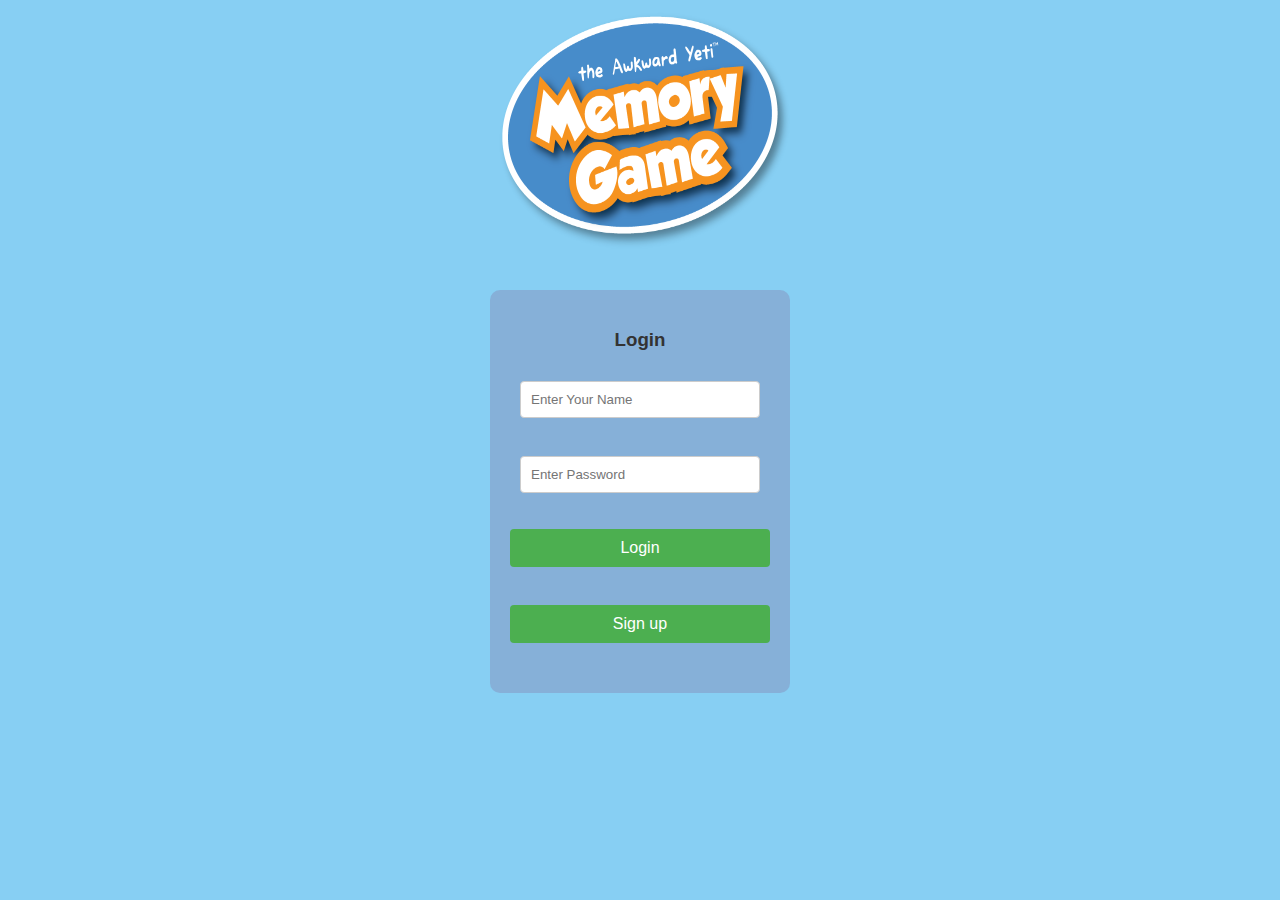
<file: index.html>
<!DOCTYPE html>
<html lang="en">
  <head>
    <meta charset="UTF-8" />
    <meta name="viewport" content="width=device-width, initial-scale=1.0" />
    <link rel="stylesheet" href="/css/style.css" />
    <title>Memory Game</title>
  </head>
  <body>



    <div class="imgg-container">
        <img src="/img/pngegg.png" alt="img" class="imgg" />
      </div>



    <div class="Login">
      <h3>Login</h3>
      <form action="" method="post" id="login-form">
        <label for="name"></label>
        <input
          type="text"
          id="name"
          placeholder="Enter Your Name"
          name="name"
          required
        />
        <br /><br />
        <label for="password"></label>
        <input
          type="password"
          id="password"
          placeholder="Enter Password"
          name="psw"
          minlength="6"
          required
        />
        <br />
        <p id="message"></p>
        <button type="submit" id="log">Login</button>
        <br /><br />
        <button type="button" id="up">Sign up</button>
        <br />
      </form>
     <div id="divw"></div>
    </div>
 
    <div class="sign-up" style="display: none">
      <h3>Sign up</h3>
      <form id="sign-form">
        <label for="Fname"></label>
        <input
          type="text"
          id="Fname"
          name="name"
          placeholder="Enter Your First Name"
          required
        />
        <br /><br />
        <label for="Lname"></label>
        <input
          type="text"
          id="Lname"
          name="name"
          placeholder="Enter Your Last Name"
          required
        />
        <br /><br />
        <label for="email"></label>
        <input
          type="email"
          id="email"
          name="email"
          placeholder="Enter Your Email"
          required
        />
        <br /><br />
        <label for="passwordSignup"></label>
        <input
          type="password"
          id="passwordSignup"
          name="password"
          placeholder="Enter Your Password"
          minlength="6"
          required
        />
        <br /><br />
        <button id="sum2" type="submit">Sign up</button>
      </form>
    </div>

    <div id="errorModal" class="modal">
      <div class="modal-content">
        <span class="close">&times;</span>
        <p id="modalMessage"></p>
      </div>
    </div>

    <script src="../js/main1.js"></script>
  </body>
</html>
</file>
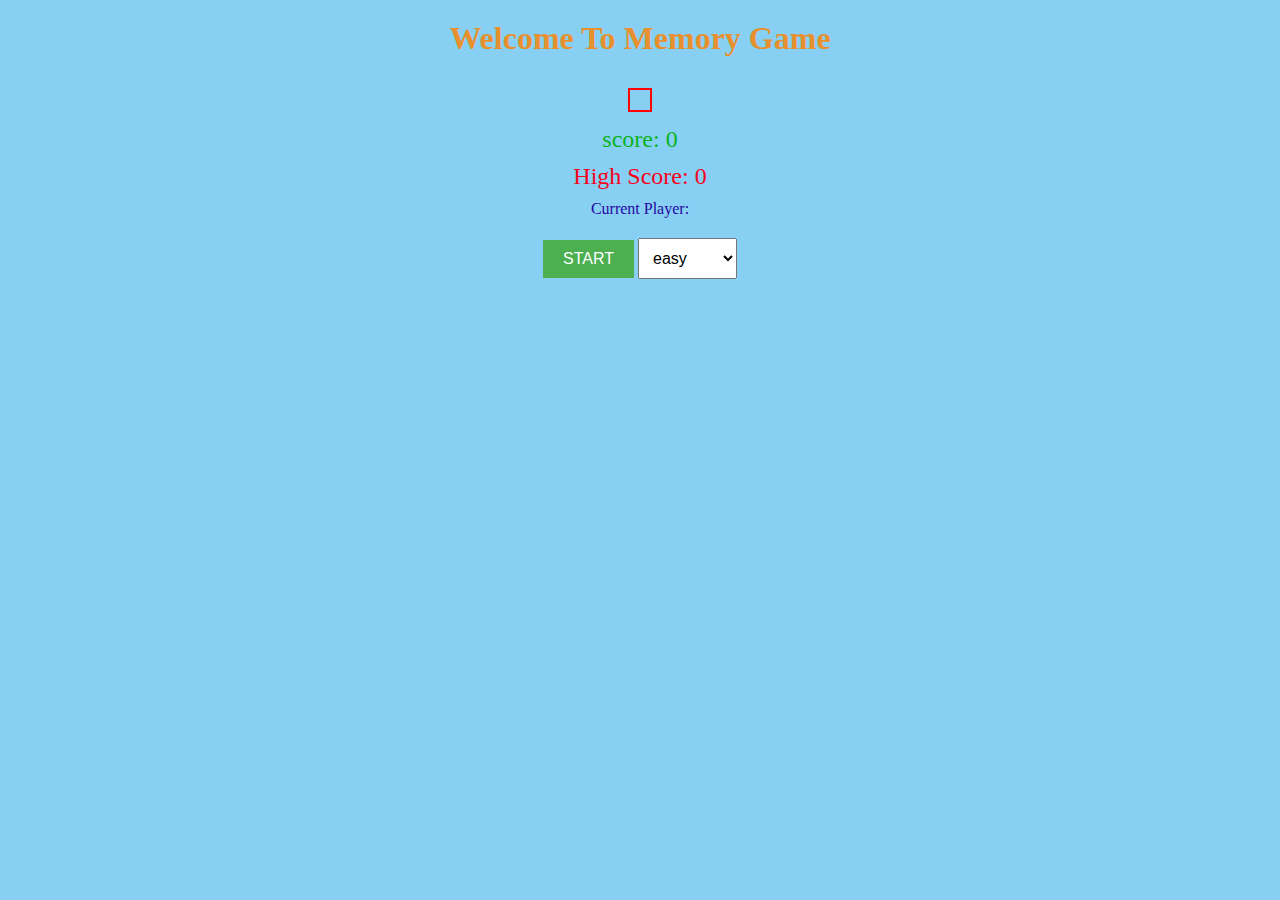
<file: html/index1.html>
<!DOCTYPE html>
<html lang="en">
<head>
    <meta charset="UTF-8">
    <meta name="viewport" content="width=device-width, initial-scale=1.0">
    <title>Memory Game</title>
    <link rel="stylesheet" href="/css/style1.css"/>
</head>
<body>
    <h1>Welcome To Memory Game</h1>

    <div id="timer"></div>
    <div id="score"> score: 0</div>
    <div id="highScore">High Score: 0</div>
    <div id="currentPlayer">Current Player: </div>
    <button id="start">START</button>
    
    <select name="difficult" id="difficult">
        <option value="easy">easy</option>
        <option value="medium">medium</option>
        <option value="hard">hard</option>
    </select>
    
    <div class="game">
        <!-- <div class="null"><img src="" class="hidden" alt=""></div>
        <div class="null"><img src="" class="hidden" alt=""></div>
        <div class="null"><img src="" class="hidden" alt=""></div>
        <div class="null"><img src="" class="hidden" alt=""></div>
        <div class="null"><img src="" class="hidden" alt=""></div>
        <div class="null"><img src="" class="hidden" alt=""></div>
        <div class="null"><img src="" class="hidden" alt=""></div>
        <div class="null"><img src="" class="hidden" alt=""></div>
        <div class="null"><img src="" class="hidden" alt=""></div>
        <div class="null"><img src="" class="hidden" alt=""></div>
        <div class="null"><img src="" class="hidden" alt=""></div>
        <div class="null"><img src="" class="hidden" alt=""></div>
        <div class="null"><img src="" class="hidden" alt=""></div>
        <div class="null"><img src="" class="hidden" alt=""></div>
        <div class="null"><img src="" class="hidden" alt=""></div>
        <div class="null"><img src="" class="hidden" alt=""></div>    -->
    </div>

    <div id="winModal" class="modal">
        <div class="modal-content">
            <span class="close">&times;</span>
            <p>you win! you want to play again</p>
            <button id="playAgain"> play again</button>
        </div>
    </div>

    
    
    <script src="/js/main.js"></script>
</body>
</html>
</file>
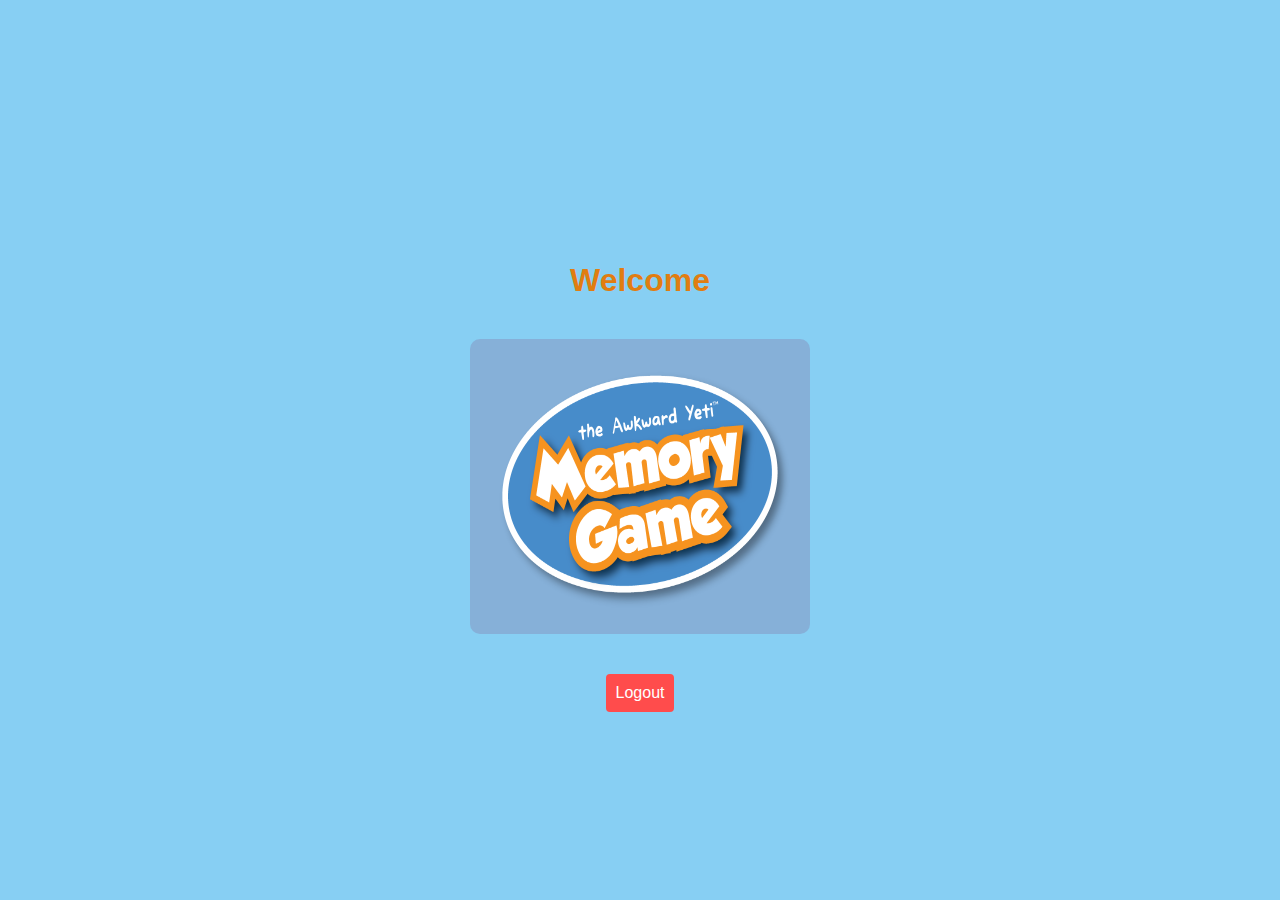
<file: html/index2.html>
<!DOCTYPE html>
<html lang="en">
<head>
    <meta charset="UTF-8">
    <meta name="viewport" content="width=device-width, initial-scale=1.0">
    <link rel="stylesheet" href="/css/style2.css"/>
    <title>דף נחיתה למשחק זיכרון</title>
</head>
<body><br><br><br><br>
    <h1>Welcome</h1>
    <div class="games">
        <div>
            <a href="index3.html"><img src="/img/pngegg.png" alt="" ></a>  
        </div>
       <a href="/index.html"> <button id="backHome" class="back-button">Logout</button></a>
    </div>
</body>
</html>
</file>
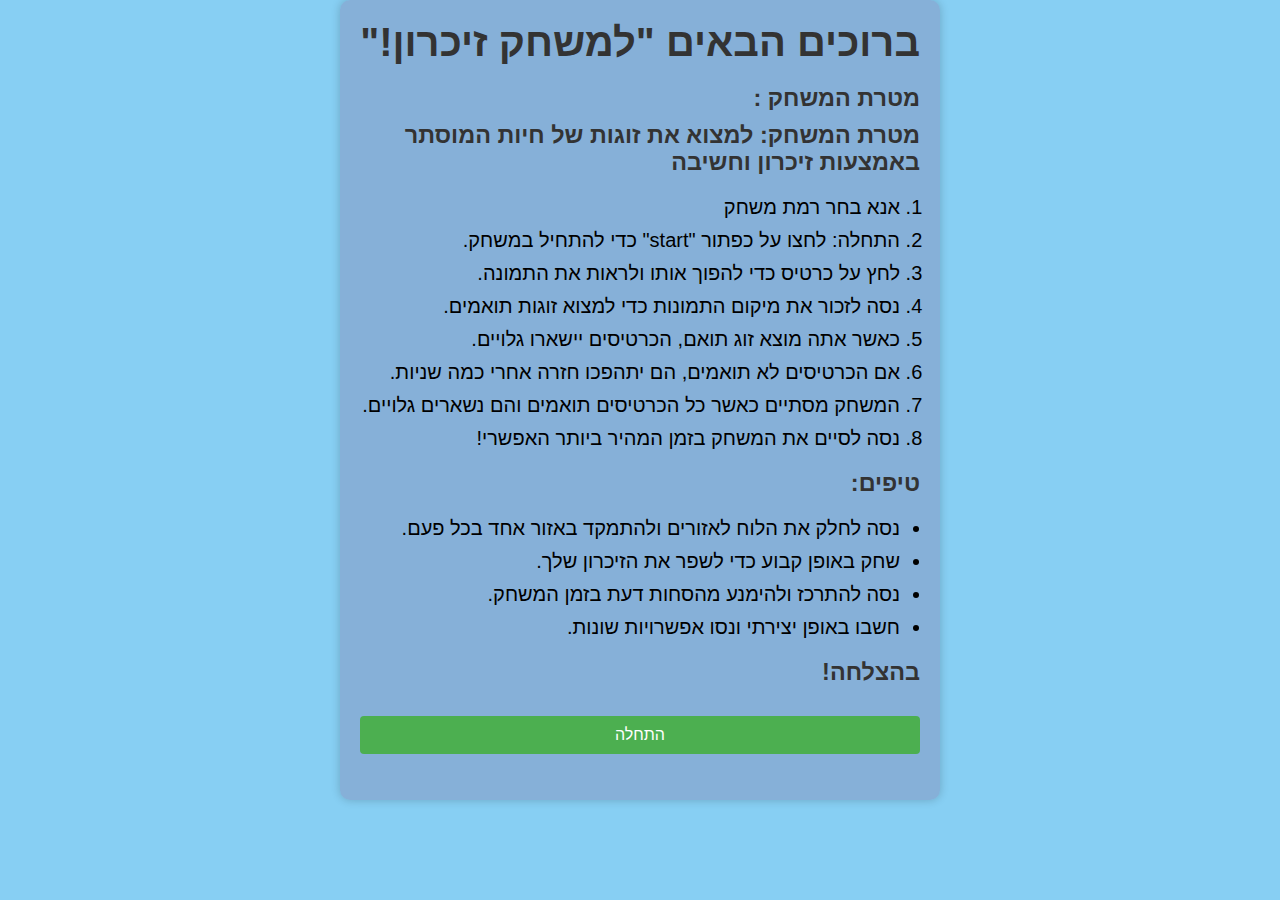
<file: html/index3.html>
<!DOCTYPE html>
<html lang="he" dir="rtl">
  <head>
    <meta charset="UTF-8" />
    <meta name="viewport" content="width=device-width, initial-scale=1.0" />
    <link rel="stylesheet" href="/css/style3.css" />
    <title>דף הנחיות למשחק זיכרון</title>
  </head>
  <body>
    <div id="Instructions">
      <div id="divp">
        <h1>ברוכים הבאים "למשחק זיכרון!"</h1>
        <h3>מטרת המשחק :</h3>
        <h3>מטרת המשחק: למצוא את זוגות של חיות המוסתר באמצעות זיכרון וחשיבה</h3>
        <ol>
          <li>אנא בחר רמת משחק</li>
          <li>התחלה: לחצו על כפתור "start" כדי להתחיל במשחק.</li>
          <li>לחץ על כרטיס כדי להפוך אותו ולראות את התמונה.</li>
          <li>נסה לזכור את מיקום התמונות כדי למצוא זוגות תואמים.</li>
          <li>כאשר אתה מוצא זוג תואם, הכרטיסים יישארו גלויים.</li>
          <li>אם הכרטיסים לא תואמים, הם יתהפכו חזרה אחרי כמה שניות.</li>
          <li>המשחק מסתיים כאשר כל הכרטיסים תואמים והם נשארים גלויים.</li>
          <li>נסה לסיים את המשחק בזמן המהיר ביותר האפשרי!</li>
        </ol>
        <h3>טיפים:</h3>
        <ul>
          <li>נסה לחלק את הלוח לאזורים ולהתמקד באזור אחד בכל פעם.</li>
            <li>שחק באופן קבוע כדי לשפר את הזיכרון שלך.</li>
            <li>נסה להתרכז ולהימנע מהסחות דעת בזמן המשחק.</li>
          <li>חשבו באופן יצירתי ונסו אפשרויות שונות.</li>
        </ul>
        <h3>בהצלחה!</h3>
      </div>
      <a href="/html/index1.html"><button id="start">התחלה</button></a>
      <br /><br /><br />
    </div>
  </body>
</html>
</file>
<file: css/style.css>
* {
  box-sizing: border-box;
  font-family: Arial, sans-serif;
}

body {
  display: flex;
  flex-direction: column;
  align-items: center;
  justify-content: flex-start;
  height: 100vh;
  background-color: rgb(135, 207, 243);
  margin: 0;
}

h3 {
  text-align: center;
  color: #333;
  margin-bottom: 20px;
}

img {
  width: 300px;
  height: 250px;
}

.imgg-container {
  display: flex;
  justify-content: center;
  width: 100%;
  margin-bottom: 20px;
}

/* כפתורים */
button {
  width: 100%;
  padding: 10px;
  background-color: #4caf50;
  color: white;
  border: none;
  border-radius: 4px;
  cursor: pointer;
  font-size: 16px;
  margin: 10px 0;
}

button:hover {
  background-color: #45a049;
}

/* טפסים */
.sign-up, .Login {
  width: 300px;
  max-width: 100%;
  margin: 20px auto;
  padding: 20px;
  background-color: #859bc699;
  border-radius: 10px;
  text-align: center;
}

.sign-up {
  display: none;
}
#divw{
 height: 20px;
 width: 20px;
}
input[type="text"], input[type="password"], input[type="email"] {
  width: calc(100% - 20px);
  padding: 10px;
  margin: 10px 0;
  border: 1px solid #ccc;
  border-radius: 4px;
}

/* מודל ניצחון */
.modal {
  display: none;
  position: fixed;
  z-index: 1;
  left: 0;
  top: 0;
  width: 100%;
  height: 100%;
  overflow: auto;
  background-color: rgba(0,0,0,0.4);
}

.modal-content {
  background-color: #fefefe;
  margin: 15% auto;
  padding: 20px;
  border: 1px solid #888;
  width: 80%;
  box-shadow: 0 0 10px rgba(0, 0, 0, 0.2);
  border-radius: 10px;
}

.close {
  color: #aaa;
  float: right;
  font-size: 28px;
  font-weight: bold;
  cursor: pointer;
}

.close:hover,
.close:focus {
  color: black;
  text-decoration: none;
}

/* עיצוב רספונסיבי */
@media (max-width: 500px) {
  body {
    padding: 20px;
  }

  .sign-up, .Login {
    width: 80%;
  }

  .modal-content {
    width: 90%;
  }

  button {
    padding: 8px;
    font-size: 14px;
  }

  h3 {
    font-size: 18px;
  }

  input[type="text"], input[type="password"], input[type="email"] {
    padding: 8px;
    margin: 8px 0;
  }
}

@media (max-width: 480px) {
  body {
    padding: 10px;
  }

  .sign-up, .Login {
    width: 95%;
  }

  .modal-content {
    width: 95%;
  }

  button {
    padding: 6px;
    font-size: 12px;
  }

  h3 {
    font-size: 16px;
  }

  input[type="text"], input[type="password"], input[type="email"] {
    padding: 6px;
    margin: 6px 0;
  }
}
</file>
<file: css/style1.css>
* {
  box-sizing: border-box;
 
}
body{
  
  background-color: #f4f4f4;
  text-align: center;
  margin: 0;
  padding: 0;
  background-color: rgb(135, 207, 243);
  color: rgb(135, 207, 243);
}
.game div {
  width: 95px;
  height: 95px;
  display: inline-block;
  background: rgb(88, 181, 99);
  border: 2.5px red solid;
  /* opacity: 50%; */
  margin: 5px;
}
img {
  width: 90px;
  height: 90px;
}

.game {
  width: 450px;
  margin: 0 auto;
  outline: 1px solid;
  
}
.hidden {
  visibility: hidden;
}


.modal {
  display: none;
  position: fixed;
  z-index: 1;
  left: 0;
  top: 0;
  width: 100%;
  height: 100%;
  overflow: auto;
  background-color: rgb(0, 0, 0);
  background-color: rgba(0, 0, 0, 0.4);
}
.modal-content {
  background-color: #fefefe;
  margin: 15% auto;
  padding: 20px;
  border: 1px solid #888;
  width: 80%;
  box-shadow: 0 0 10px rgba(0, 0, 0, 0.2);
  border-radius: 10px;
}
.close {
  color: #aaa;
  float: right;
  font-size: 28px;
  font-weight: bold;
  cursor: pointer;
}
.close:hover,
.close:focus {
  color: black;
  text-decoration: none;
  cursor: pointer;
}

#timer{
  color: red;
  border: 2px solid rgb(255, 1, 1);
  padding: 10px;
  display: inline-block;
  font-size: 20px;
  margin: 10px;
}

h1{
  text-align: center;
  color: #333;
  margin-top: 20px;
  color: #e7902d;
}

#score {
  font-size: 24px;
  color: black;
  margin-bottom: 10px;
  color: rgb(11, 180, 31);
  
}

#highScore {
  font-size: 24px;
  color: black;
  margin-bottom: 10px;
  color: rgb(244, 2, 30);
}

#start {
  background-color: #4CAF50;
  color: white;
  padding: 10px 20px;
  border: none;
  cursor: pointer;
  font-size: 16px;
  margin: 20px 0;
  transition: background-color 0.3s ease;
}
#start:hover {
  background-color: #45a049;
}

#difficult {
  padding: 10px;
  margin: 20px 0;
  font-size: 16px;
}

#currentPlayer{
  color: #2408a1;
}


@media (max-width: 420px) {
  .game {
    width: 400px;
    height: 450;
    padding: 10px;
  }
  .game div {
    width: 70px;
    height: 70px;
  }
  img {
    width: 65px;
    height: 65px;
  }
  #timer {
    font-size: 18px;
  }
  #score, #highScore, #currentPlayer {
    font-size: 20px;
  }
  #start {
    padding: 8px 16px;
    font-size: 14px;
  }
  #difficult {
    padding: 8px;
    font-size: 14px;
  }
}

@media (max-width: 480px) {
  .game {
    width: 100%;
    padding: 5px;
  }
  .game div {
    width: 50px;
    height: 50px;
  }
  img {
    width: 45px;
    height: 45px;
  }
  #timer {
    font-size: 16px;
    padding: 5px;
  }
  #score, #highScore, #currentPlayer {
    font-size: 18px;
  }
  #start {
    padding: 6px 12px;
    font-size: 12px;
  }
  #difficult {
    padding: 6px;
    font-size: 12px;
  }
}
</file>
<file: css/style2.css>
img {
    width: 300px;
    height: 250px;
  }

  * {
    box-sizing: border-box;
    font-family: Arial, sans-serif;
}

body {
    display: flex;
    flex-direction: column;
    align-items: center;
    justify-content: center;
    height: 100vh;
    background-color: rgb(135, 207, 243);
    margin: 0;
    padding: 0;
    text-align: center;
}

h1 {
    color: #e17d11;
    margin-bottom: 20px;
}

.games {
    display: flex;
    flex-direction: column;
    align-items: center;
}

.games div {
    margin: 20px;
    padding: 20px;
    background-color: #859bc699;
    border-radius: 10px;
}

.games img {
    width: 300px;
    height: 250px;
}

a {
    text-decoration: none;
    color: black;
    font-size: 18px;
}

.back-button {
    width: 100%;
    padding: 10px;
    background-color: #ff4c4c;
    color: white;
    border: none;
    border-radius: 4px;
    cursor: pointer;
    font-size: 16px;
    margin: 20px 0;
  }
  
  .back-button:hover {
    background-color: #ff3333;
  }
</file>
<file: css/style3.css>
* {
    box-sizing: border-box;
    font-family: Arial, sans-serif;
    margin: 0;
    padding: 0;
    text-align: right;
}

body {
    display: flex;
    flex-direction: column;
    align-items: center;
    justify-content: center;
    height: 100%;
    background-color: rgb(135, 207, 243);
    text-align: right;
}

#Instructions {
    width: 80%;
    max-width: 600px;
    max-height: 800px;
    background-color: #859bc699;
    border-radius: 10px;
    padding: 20px;
    text-align: right;
    box-shadow: 0 0 10px rgba(0, 0, 0, 0.2);
    font-size: 20px;
}

h1 {
    color: #333;
    margin-bottom: 20px;
}

h3 {
    color: #333;
    margin-bottom: 10px;
}

ol, ul {
    text-align: right;
    margin: 20px 0;
    padding-right: 20px;
}

li {
    margin-bottom: 10px;
}

button {
    width: 100%;
    padding: 10px;
    background-color: #4caf50;
    color: white;
    border: none;
    border-radius: 4px;
    cursor: pointer;
    font-size: 16px;
    margin-top: 20px;
    text-align: center;
}

button:hover {
    background-color: #45a049;
}

/* Responsive design */
@media (max-width: 500px) {
    #Instructions {
        width: 90%;
    }

    button {
        padding: 8px;
        font-size: 14px;
    }

    h1 {
        font-size: 22px;
    }

    h3 {
        font-size: 18px;
    }
}

@media (max-width: 480px) {
    #Instructions {
        width: 95%;
    }

    button {
        padding: 6px;
        font-size: 12px;
    }

    h1 {
        font-size: 20px;
    }

    h3 {
        font-size: 16px;
    }
}
</file>
